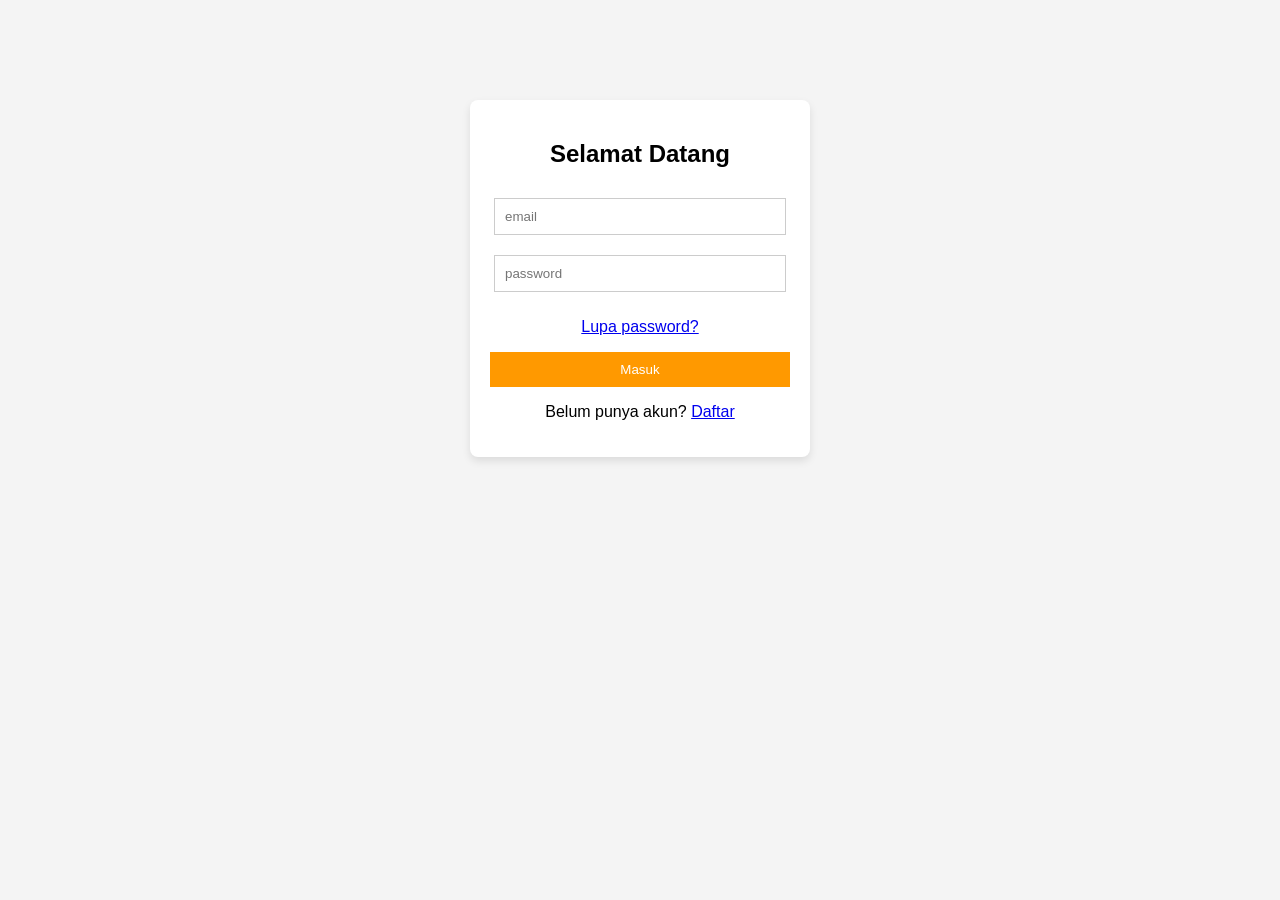
<file: index.html>
<!DOCTYPE html>
<html lang="id">
<head>
    <meta charset="UTF-8">
    <title>Login SITTA UT</title>
    <link rel="stylesheet" href="css/style.css">
</head>
<body>
    <div class="login-container">
        <h2>Selamat Datang</h2>
        <form id="loginForm">
            <input type="email" id="email" placeholder="email" required>
            <input type="password" id="password" placeholder="password" required>
            <p><a href="#" onclick="showModal('forgotModal')">Lupa password?</a></p>
            <button type="submit">Masuk</button>
            <p>Belum punya akun? <a href="#" onclick="showModal('regModal')">Daftar</a></p>
            </form>
        </div>
    <div id="forgotModal" class ="modal">
        <div class="modal-content">
            <span class="close" onclick="closeModal('forgotModal')">X</span>
            <p>Fitur Reset Password akan segera hadir</p>
            </div>
        </div>
    <script src"js/script.js"></script>
</body>
</html>
</file>
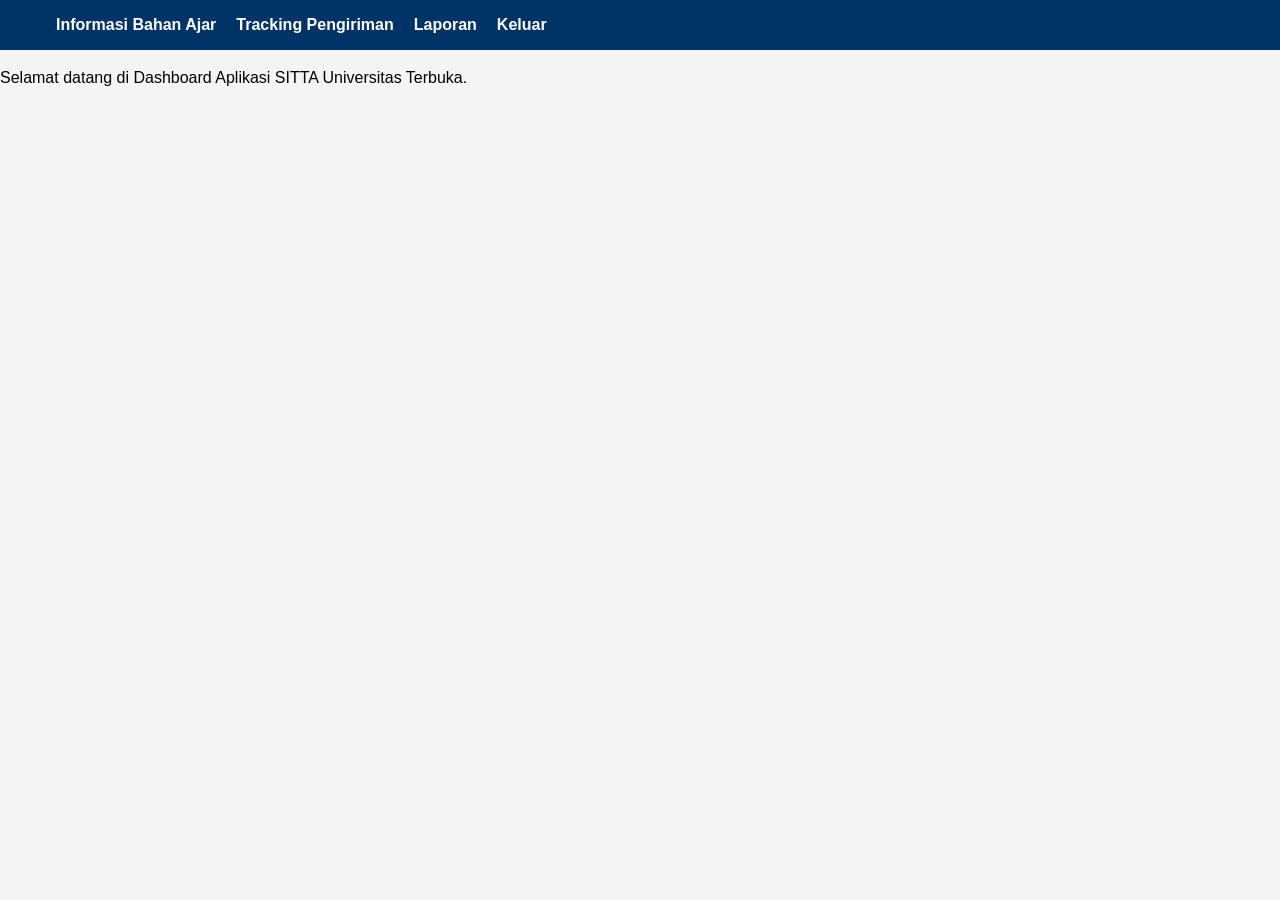
<file: dashboard.html>
<!DOCTYPE html>
<html lang="id">
<head>
    <meta charset="UTF-8">
    <title>Dashboard SITTA</title>
    <link rel="stylesheet" href="css/style.css">
</head>
<body onload="displayGreeting()">
    <nav>
        <ul>
            <li><a href="stok.html">Informasi Bahan Ajar</a></li>
            <li><a href="tracking.html">Tracking Pengiriman</a></li>
            <li><a href="#">Laporan</a></li>
            <li><a href="index.html">Keluar</a></li>
        </ul>
    </nav>

    <main>
        <h3 id="greetingText"></h3>
        <p>Selamat datang di Dashboard Aplikasi SITTA Universitas Terbuka.</p>
    </main>

    <script src="js/script.js"></script>
</body>
</html>
</file>
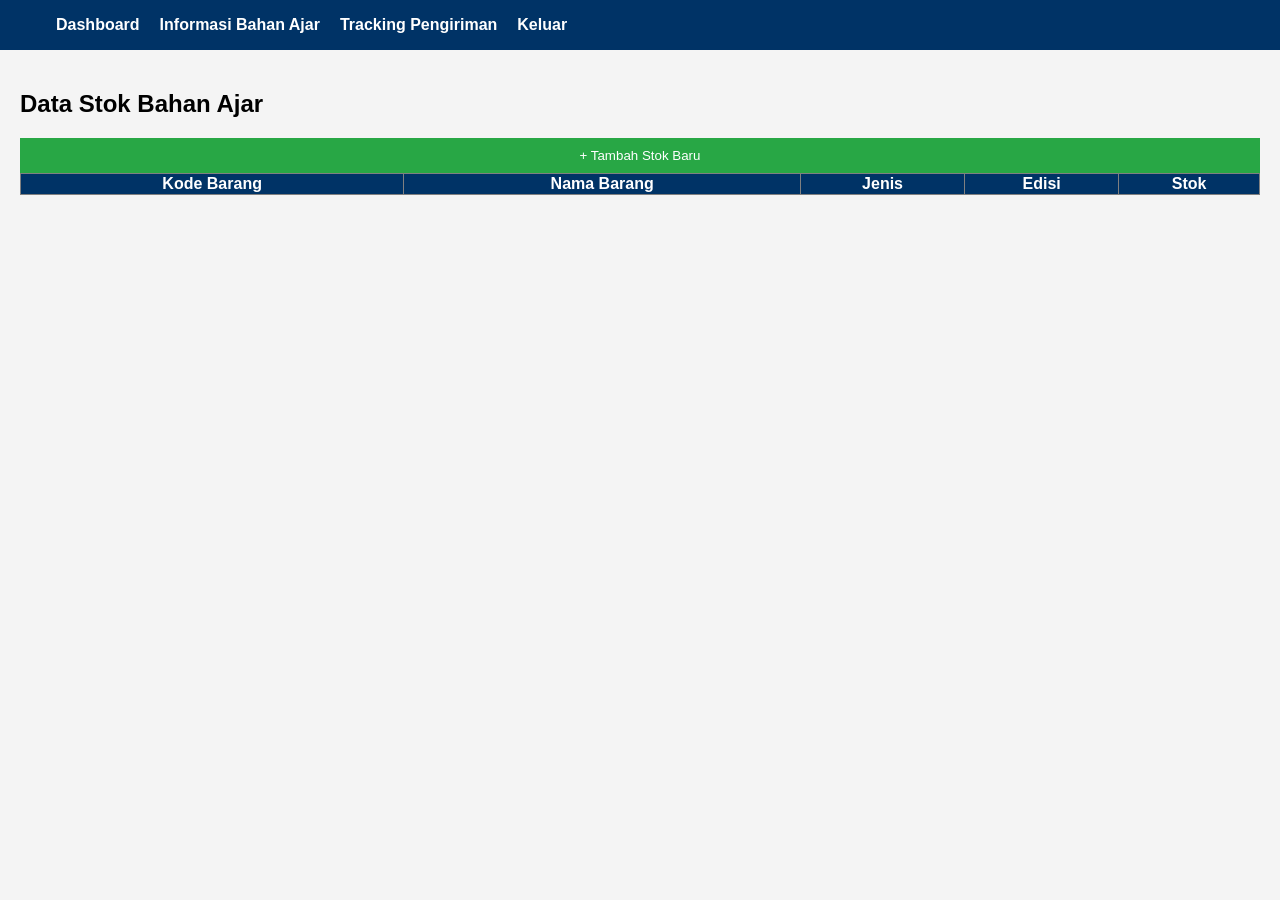
<file: stok.html>
<!DOCTYPE html>
<html lang="id">
<head>
    <meta charset="UTF-8">
    <title>Informasi Stok - SITTA</title>
    <link rel="stylesheet" href="css/style.css">
</head>
<body onload="renderStockTable()">
    <nav>
        <ul>
            <li><a href="dashboard.html">Dashboard</a></li>
            <li><a href="stok.html">Informasi Bahan Ajar</a></li>
            <li><a href="tracking.html">Tracking Pengiriman</a></li>
            <li><a href="index.html">Keluar</a></li>
        </ul>
    </nav>

    <main style="padding: 20px;">
        <h2>Data Stok Bahan Ajar</h2>
        <button onclick="addStockRow()" style="marigin-bottom: 10px; background-color: #28a745;">+ Tambah Stok Baru</button>

        <table border="1" id="stokTable" style="width: 100%; border-collapse: collapse;">
            <thead>
                <tr style="background-color: #003366; color: white;">
                    <th>Kode Barang</th>
                    <th>Nama Barang</th>
                    <th>Jenis</th>
                    <th>Edisi</th>
                    <th>Stok</th>
                </tr>
            </thead>
            <tbody id="stokBody">
                </tbody>
        </table>
    </main>

    <script src="js/data.js"></script>
    <script src="js/script.js"></script>
</body>
</html>
</file>
<file: css/style.css>
body { font-family: Arial, sans-serif; background-color: #f4f4f4; margin: 0; }
nav { background-color: #003366; padding: 1rem; }
nav ul { list-style: none; display: flex; gap: 20px; margin: 0; }
nav a { color: white; text-decoration: none; font-weight: bold; }

.login-container {
    width: 300px; margin: 100px auto; background: white;
        padding: 20px; border-radius: 8px; box-shadow: 0 4px 8px rgba(0,0,0,0.1);
            text-align: center;
            }
            input { width: 90%; padding: 10px; margin: 10px 0; border: 1px solid #ccc; }
            button { width: 100%; padding: 10px; background-color: #ff9900; border: none; color: white; cursor: pointer; }

            /* Modal Styles */
            .modal { display: none; position: fixed; z-index: 1; top: 0; width: 100%; height: 100%; background: rgba(0,0,0,0.5); }
            .modal-content { background: white; margin: 15% auto; padding: 20px; width: 30%; border-radius: 10px; }
</file>
